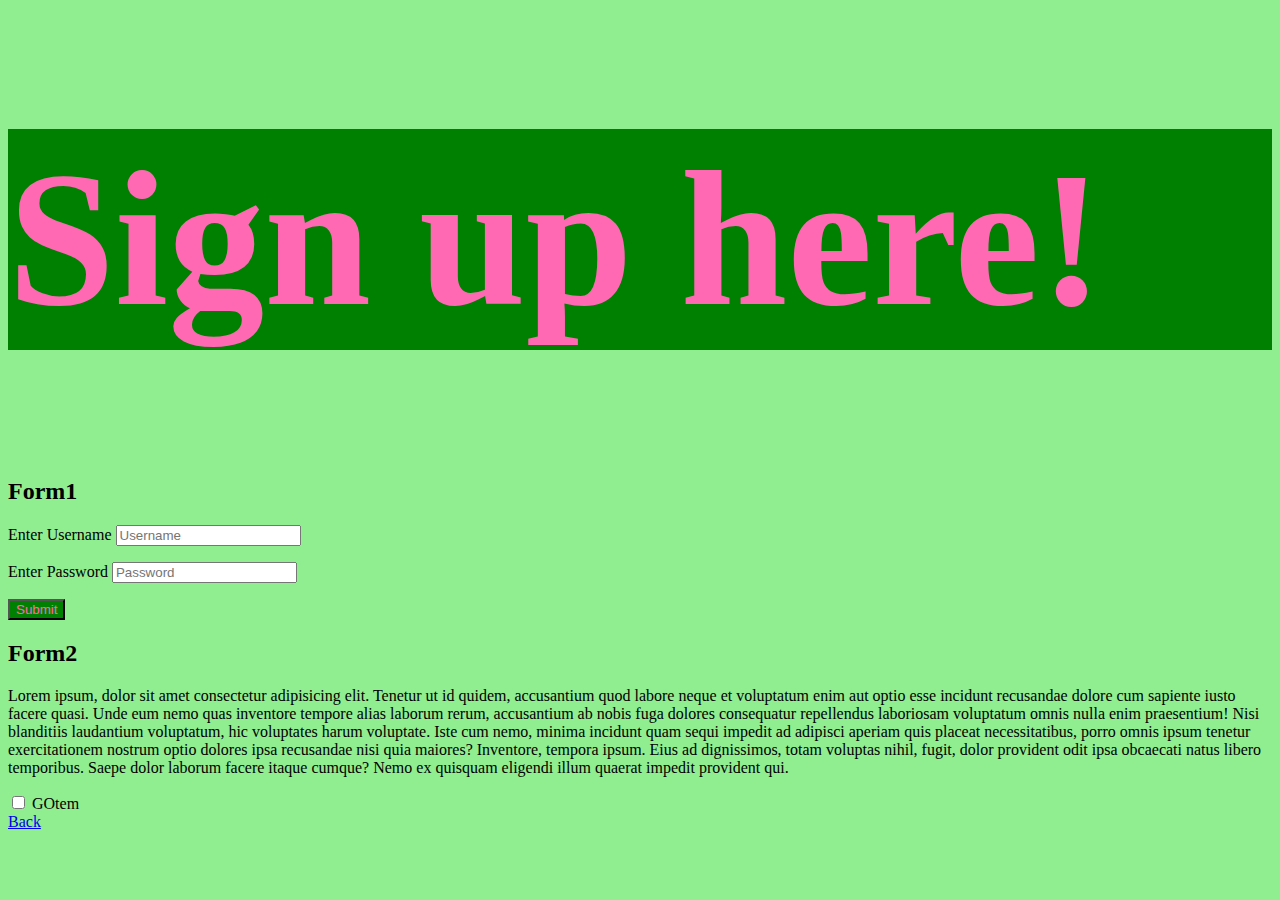
<file: about.html>
<!DOCTYPE html>
<html lang="en">

<head>
    <meta charset="UTF-8">
    <meta http-equiv="X-UA-Compatible" content="IE=edge">

    <link rel="stylesheet" href="/assets/css/style.css">
    <meta name="viewport" content="width=device-width, initial-scale=1.0">
    <title>About</title>
</head>

<body>
    <header>
        <h1> Sign up here!</h1>
    </header>
    <h2>Form1</h2>
    <form action="/tacos">
        <p>
            <label for="username">Enter Username</label>
            <input id="username" type="text" placeholder="Username" name="username" required>
        </p>
        <p>
            <label for="password">Enter Password</label>
            <input id="password" type="password" placeholder="Password" name="password" required minlength=5 maxlength=20>
        </p>
        <button>Submit</button>
    </form>
    <h2>Form2</h2>
 
<p>
    Lorem ipsum, dolor sit amet consectetur adipisicing elit. Tenetur ut id quidem, accusantium quod labore neque et voluptatum enim aut optio esse incidunt recusandae dolore cum sapiente iusto facere quasi.
    Unde eum nemo quas inventore tempore alias laborum rerum, accusantium ab nobis fuga dolores consequatur repellendus laboriosam voluptatum omnis nulla enim praesentium! Nisi blanditiis laudantium voluptatum, hic voluptates harum voluptate.
    Iste cum nemo, minima incidunt quam sequi impedit ad adipisci aperiam quis placeat necessitatibus, porro omnis ipsum tenetur exercitationem nostrum optio dolores ipsa recusandae nisi quia maiores? Inventore, tempora ipsum.
    Eius ad dignissimos, totam voluptas nihil, fugit, dolor provident odit ipsa obcaecati natus libero temporibus. Saepe dolor laborum facere itaque cumque? Nemo ex quisquam eligendi illum quaerat impedit provident qui.
</p>

<form>
    <input type="checkbox" name="agree_tos" id="agree">
    <label for="agree">GOtem</label>
</form>

<a href="index.html">Back</a>

</body>

</html>
</file>
<file: assets/css/style.css>
h1{
    color:hotpink;
    font-size: 12em;
}

h5{
    color: brown;
}

/* .Robert{
    color:hotpink;
} */

header {
/*     height:100pxol1; */
    width:100%;
    background-color:green;
}


body{
    background-color: lightgreen;
}

footer{
    height: 80px;
    width:100%;
    background-color:lime;
}

button{
    background-color: green;
    color: hotpink;
}

.btn btn-primary{
    background-color: chocolate;
}

.card{
background-color: coral;
}

.cart-product-img{
    width: 3%;
    height: 3%;
}

.cart-item {
    background-color: aquamarine;
}
</file>
